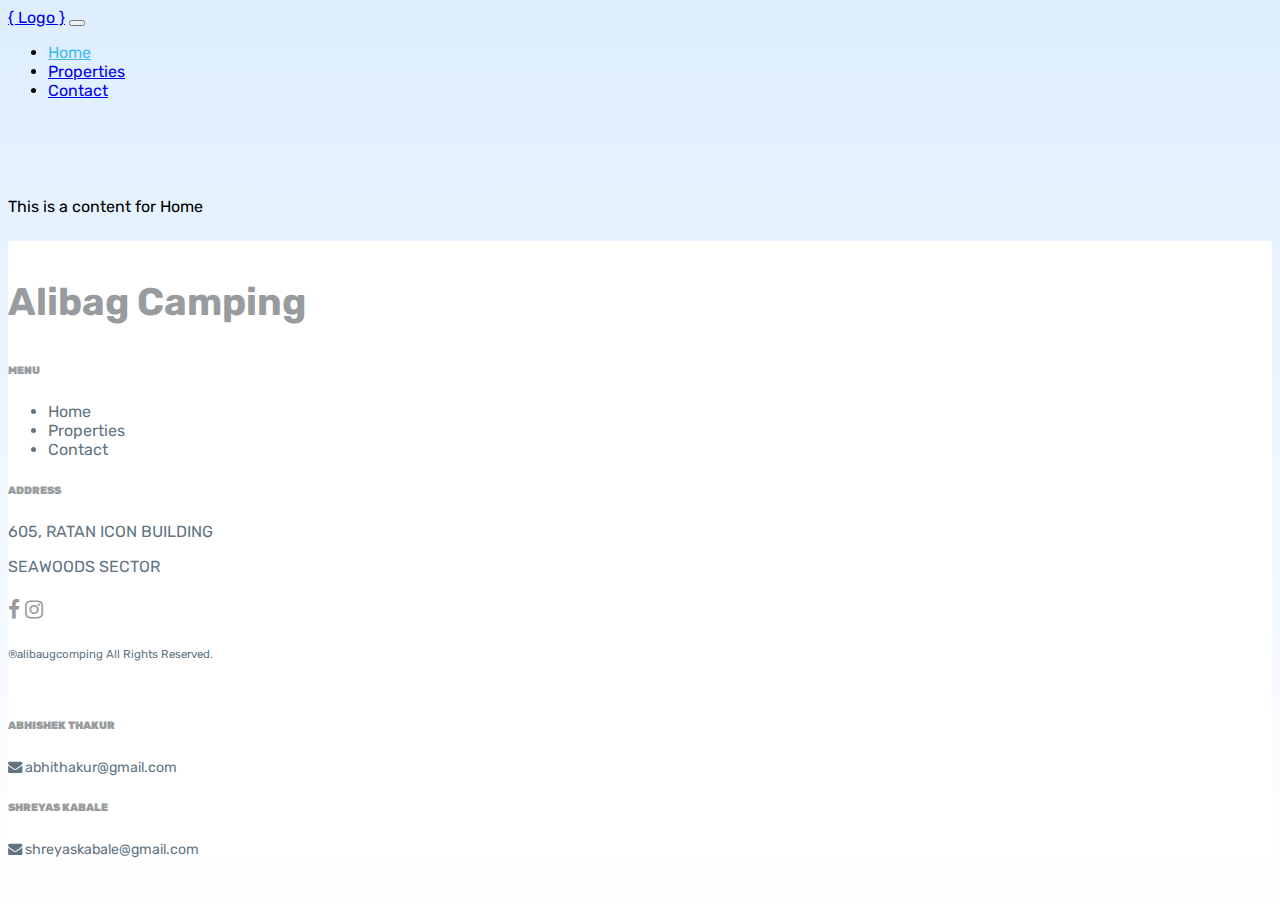
<file: html/index.htm>
<!DOCTYPE html>
<html lang="en">
<head>
    <meta charset="UTF-8">
    <meta name="viewport" content="width=device-width, initial-scale=1, shrink-to-fit=no">
    <title>Alibag Companing | Home</title>
    
    <link rel="stylesheet" href="https://cdn.jsdelivr.net/npm/bootstrap@4.5.3/dist/css/bootstrap.min.css" integrity="sha384-TX8t27EcRE3e/ihU7zmQxVncDAy5uIKz4rEkgIXeMed4M0jlfIDPvg6uqKI2xXr2" crossorigin="anonymous">
    <link rel="stylesheet" href="https://cdnjs.cloudflare.com/ajax/libs/font-awesome/4.7.0/css/font-awesome.min.css">
    <link rel="stylesheet" href="css/style.css">
    
    <script src="https://code.jquery.com/jquery-3.5.1.slim.min.js" integrity="sha384-DfXdz2htPH0lsSSs5nCTpuj/zy4C+OGpamoFVy38MVBnE+IbbVYUew+OrCXaRkfj" crossorigin="anonymous"></script>
    <!-- <script src="https://cdn.jsdelivr.net/npm/popper.js@1.16.1/dist/umd/popper.min.js" integrity="sha384-9/reFTGAW83EW2RDu2S0VKaIzap3H66lZH81PoYlFhbGU+6BZp6G7niu735Sk7lN" crossorigin="anonymous"></script> -->
    <script src="https://cdn.jsdelivr.net/npm/bootstrap@4.5.3/dist/js/bootstrap.min.js" integrity="sha384-w1Q4orYjBQndcko6MimVbzY0tgp4pWB4lZ7lr30WKz0vr/aWKhXdBNmNb5D92v7s" crossorigin="anonymous"></script>
    
</head>
<body>
    <nav class="navbar navbar-expand-md navbar-light fixed-top bg-light">
        <!-- Website Logo here -->
        <a class="navbar-brand" href="#">{ Logo }</a>
        
        <!-- Menu option for mobile view -->
        <button class="navbar-toggler" type="button" data-toggle="collapse" data-target="#navbarDefault" aria-controls="navbarDefaultx`" aria-expanded="false" aria-label="Toggle navigation">
            <span class="navbar-toggler-icon"></span>
        </button>
        <div class="collapse navbar-collapse" id="navbarDefault">
            <ul class="navbar-nav ml-auto">
                <li class="navbar-item active px-3">
                    <a class="nav-link active" href="/">Home</a>
                </li>
                <li class="navbar-item px-3">
                    <a class="nav-link" href="properties.htm">Properties</a>
                </li>
                <li class="navbar-item px-3">
                    <a class="nav-link" href="contact.htm">Contact</a>
                </li>
            </ul>
        </div>
    </nav>
    <div class="container ag-margin">
        <div style="padding: 25px 0px;">
            This is a content for Home
        </div>
    </div>
    <div class="footer">
        <div class="container-fluid pb-0 mb-0 justify-content-center text-light ">
            <footer>
                <div class="row my-5 justify-content-center">
                    <div class="col-11">
                        <div class="row ">
                            <div class="col-xl-8 col-md-4 col-sm-4 col-12 my-auto mx-auto a">
                                <h3 class="text-muted mb-md-0 mb-5 bold-text">Alibag Camping</h3>
                            </div>
                            <div class="col-xl-2 col-md-4 col-sm-4 col-12">
                                <h6 class="mb-3 mb-lg-4 bold-text "><b>MENU</b></h6>
                                <ul class="list-unstyled">
                                    <li>Home</li>
                                    <li>Properties</li>
                                    <li>Contact</li>
                                </ul>
                            </div>
                            <div class="col-xl-2 col-md-4 col-sm-4 col-12">
                                <h6 class="mb-3 mb-lg-4 text-muted bold-text mt-sm-0 mt-5"><b>ADDRESS</b></h6>
                                <p class="mb-1">605, RATAN ICON BUILDING</p>
                                <p>SEAWOODS SECTOR</p>
                            </div>
                        </div>
                        <div class="row ">
                            <div class="col-xl-8 col-md-4 col-sm-4 col-auto my-md-0 mt-5 order-sm-1 order-3 align-self-end">
                                <p class="social text-muted mb-0 pb-0 bold-text">
                                    <span class="mx-2"><i class="fa fa-facebook" aria-hidden="true"></i></span>
                                    <!-- <span class="mx-2"><i class="fa fa-linkedin-square" aria-hidden="true"></i></span>
                                    <span class="mx-2"><i class="fa fa-twitter" aria-hidden="true"></i></span> -->
                                    <span class="mx-2"><i class="fa fa-instagram" aria-hidden="true"></i></span>
                                </p>
                                <small class="rights"><span>&#174;</span>alibaugcomping All Rights Reserved.</small>
                            </div>
                            <div class="col-xl-2 col-md-4 col-sm-4 col-auto order-1 align-self-end ">
                                <h6 class="mt-55 mt-2 text-muted bold-text">
                                    <b>ABHISHEK THAKUR</b>
                                </h6>
                                <small><span><i class="fa fa-envelope" aria-hidden="true"></i></span> abhithakur@gmail.com</small>
                            </div>
                            <div class="col-xl-2 col-md-4 col-sm-4 col-auto order-2 align-self-end mt-3 ">
                                <h6 class="text-muted bold-text">
                                    <b>SHREYAS KABALE</b>
                                </h6>
                                <small><span><i class="fa fa-envelope" aria-hidden="true"></i></span> shreyaskabale@gmail.com</small>
                            </div>
                        </div>
                    </div>
                </div>
            </footer>
        </div>
    </div>
</body>
</html>
</file>
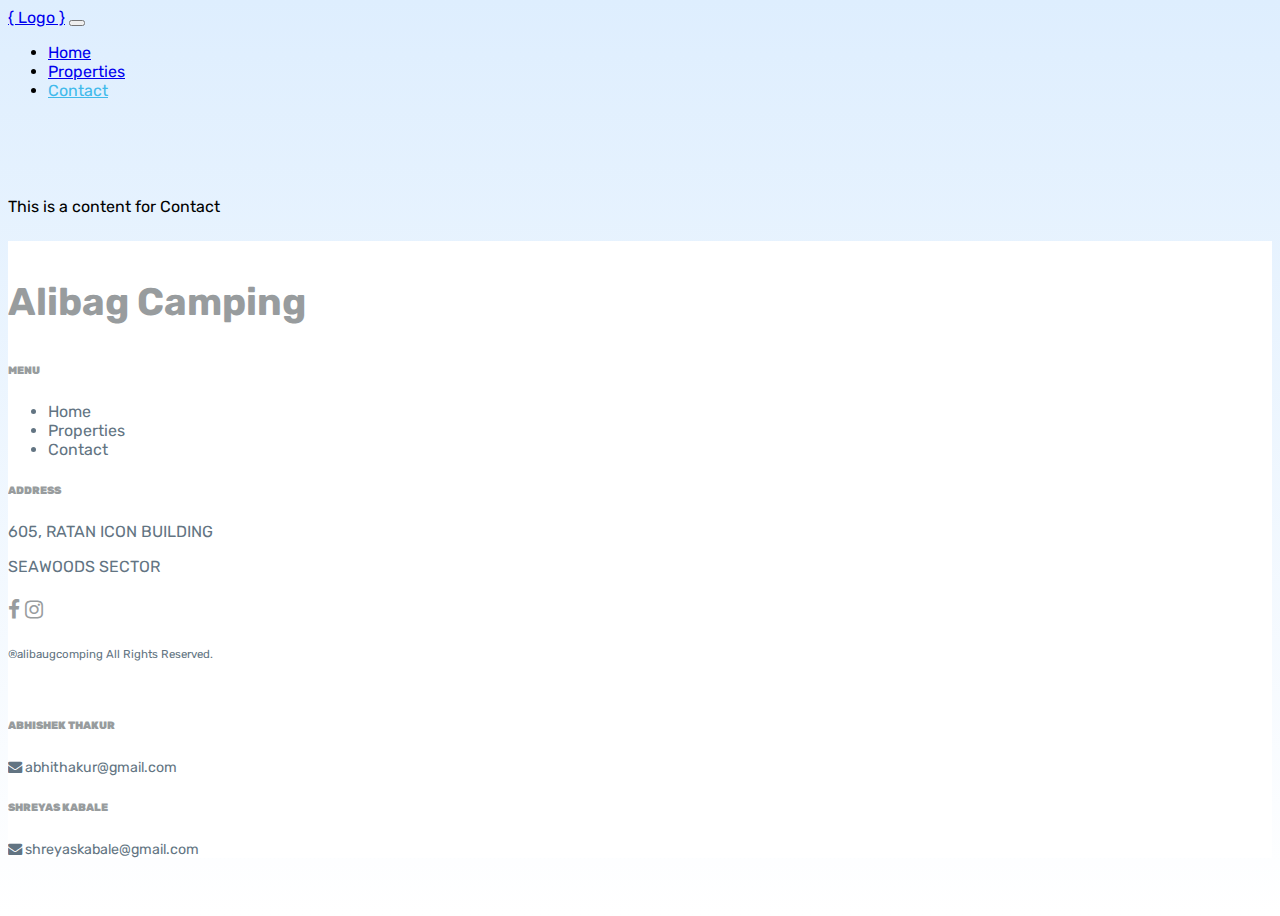
<file: html/contact.htm>
<!DOCTYPE html>
<html lang="en">
<head>
    <meta charset="UTF-8">
    <meta name="viewport" content="width=device-width, initial-scale=1, shrink-to-fit=no">
    <title>Alibag Companing | Home</title>
    
    <link rel="stylesheet" href="https://cdn.jsdelivr.net/npm/bootstrap@4.5.3/dist/css/bootstrap.min.css" integrity="sha384-TX8t27EcRE3e/ihU7zmQxVncDAy5uIKz4rEkgIXeMed4M0jlfIDPvg6uqKI2xXr2" crossorigin="anonymous">
    <link rel="stylesheet" href="https://cdnjs.cloudflare.com/ajax/libs/font-awesome/4.7.0/css/font-awesome.min.css">
    <link rel="stylesheet" href="css/style.css">
    
    <script src="https://code.jquery.com/jquery-3.5.1.slim.min.js" integrity="sha384-DfXdz2htPH0lsSSs5nCTpuj/zy4C+OGpamoFVy38MVBnE+IbbVYUew+OrCXaRkfj" crossorigin="anonymous"></script>
    <!-- <script src="https://cdn.jsdelivr.net/npm/popper.js@1.16.1/dist/umd/popper.min.js" integrity="sha384-9/reFTGAW83EW2RDu2S0VKaIzap3H66lZH81PoYlFhbGU+6BZp6G7niu735Sk7lN" crossorigin="anonymous"></script> -->
    <script src="https://cdn.jsdelivr.net/npm/bootstrap@4.5.3/dist/js/bootstrap.min.js" integrity="sha384-w1Q4orYjBQndcko6MimVbzY0tgp4pWB4lZ7lr30WKz0vr/aWKhXdBNmNb5D92v7s" crossorigin="anonymous"></script>
    
</head>
<body>
    <nav class="navbar navbar-expand-md navbar-light fixed-top bg-light">
        <!-- Website Logo here -->
        <a class="navbar-brand" href="#">{ Logo }</a>
        
        <!-- Menu option for mobile view -->
        <button class="navbar-toggler" type="button" data-toggle="collapse" data-target="#navbarDefault" aria-controls="navbarDefaultx`" aria-expanded="false" aria-label="Toggle navigation">
            <span class="navbar-toggler-icon"></span>
        </button>
        <div class="collapse navbar-collapse" id="navbarDefault">
            <ul class="navbar-nav ml-auto">
                <li class="navbar-item px-3">
                    <a class="nav-link" href="/">Home</a>
                </li>
                <li class="navbar-item px-3">
                    <a class="nav-link" href="properties.htm">Properties</a>
                </li>
                <li class="navbar-item px-3">
                    <a class="nav-link active" href="contact.htm">Contact</a>
                </li>
            </ul>
        </div>
    </nav>
    <div class="container ag-margin">
        <div style="padding: 25px 0px;">
            This is a content for Contact
        </div>
    </div>
    <div class="footer">
        <div class="container-fluid pb-0 mb-0 justify-content-center text-light ">
            <footer>
                <div class="row my-5 justify-content-center">
                    <div class="col-11">
                        <div class="row ">
                            <div class="col-xl-8 col-md-4 col-sm-4 col-12 my-auto mx-auto a">
                                <h3 class="text-muted mb-md-0 mb-5 bold-text">Alibag Camping</h3>
                            </div>
                            <div class="col-xl-2 col-md-4 col-sm-4 col-12">
                                <h6 class="mb-3 mb-lg-4 bold-text "><b>MENU</b></h6>
                                <ul class="list-unstyled">
                                    <li>Home</li>
                                    <li>Properties</li>
                                    <li>Contact</li>
                                </ul>
                            </div>
                            <div class="col-xl-2 col-md-4 col-sm-4 col-12">
                                <h6 class="mb-3 mb-lg-4 text-muted bold-text mt-sm-0 mt-5"><b>ADDRESS</b></h6>
                                <p class="mb-1">605, RATAN ICON BUILDING</p>
                                <p>SEAWOODS SECTOR</p>
                            </div>
                        </div>
                        <div class="row ">
                            <div class="col-xl-8 col-md-4 col-sm-4 col-auto my-md-0 mt-5 order-sm-1 order-3 align-self-end">
                                <p class="social text-muted mb-0 pb-0 bold-text">
                                    <span class="mx-2"><i class="fa fa-facebook" aria-hidden="true"></i></span>
                                    <!-- <span class="mx-2"><i class="fa fa-linkedin-square" aria-hidden="true"></i></span>
                                    <span class="mx-2"><i class="fa fa-twitter" aria-hidden="true"></i></span> -->
                                    <span class="mx-2"><i class="fa fa-instagram" aria-hidden="true"></i></span>
                                </p>
                                <small class="rights"><span>&#174;</span>alibaugcomping All Rights Reserved.</small>
                            </div>
                            <div class="col-xl-2 col-md-4 col-sm-4 col-auto order-1 align-self-end ">
                                <h6 class="mt-55 mt-2 text-muted bold-text">
                                    <b>ABHISHEK THAKUR</b>
                                </h6>
                                <small><span><i class="fa fa-envelope" aria-hidden="true"></i></span> abhithakur@gmail.com</small>
                            </div>
                            <div class="col-xl-2 col-md-4 col-sm-4 col-auto order-2 align-self-end mt-3 ">
                                <h6 class="text-muted bold-text">
                                    <b>SHREYAS KABALE</b>
                                </h6>
                                <small><span><i class="fa fa-envelope" aria-hidden="true"></i></span> shreyaskabale@gmail.com</small>
                            </div>
                        </div>
                    </div>
                </div>
            </footer>
        </div>
    </div>
</body>
</html>
</file>
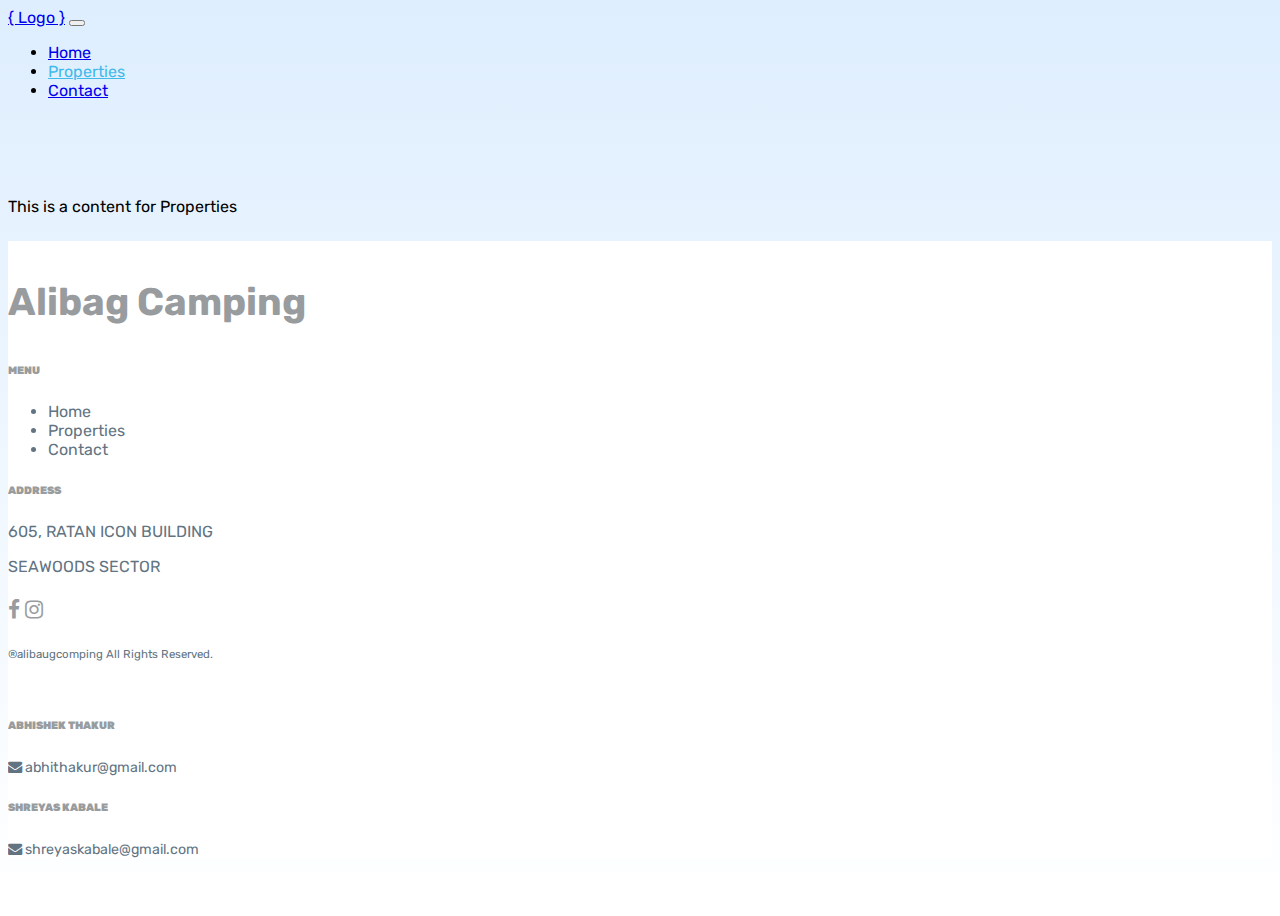
<file: html/properties.htm>
<!DOCTYPE html>
<html lang="en">
<head>
    <meta charset="UTF-8">
    <meta name="viewport" content="width=device-width, initial-scale=1, shrink-to-fit=no">
    <title>Alibag Companing | Home</title>
    
    <link rel="stylesheet" href="https://cdn.jsdelivr.net/npm/bootstrap@4.5.3/dist/css/bootstrap.min.css" integrity="sha384-TX8t27EcRE3e/ihU7zmQxVncDAy5uIKz4rEkgIXeMed4M0jlfIDPvg6uqKI2xXr2" crossorigin="anonymous">
    <link rel="stylesheet" href="https://cdnjs.cloudflare.com/ajax/libs/font-awesome/4.7.0/css/font-awesome.min.css">
    <link rel="stylesheet" href="css/style.css">
    
    <script src="https://code.jquery.com/jquery-3.5.1.slim.min.js" integrity="sha384-DfXdz2htPH0lsSSs5nCTpuj/zy4C+OGpamoFVy38MVBnE+IbbVYUew+OrCXaRkfj" crossorigin="anonymous"></script>
    <!-- <script src="https://cdn.jsdelivr.net/npm/popper.js@1.16.1/dist/umd/popper.min.js" integrity="sha384-9/reFTGAW83EW2RDu2S0VKaIzap3H66lZH81PoYlFhbGU+6BZp6G7niu735Sk7lN" crossorigin="anonymous"></script> -->
    <script src="https://cdn.jsdelivr.net/npm/bootstrap@4.5.3/dist/js/bootstrap.min.js" integrity="sha384-w1Q4orYjBQndcko6MimVbzY0tgp4pWB4lZ7lr30WKz0vr/aWKhXdBNmNb5D92v7s" crossorigin="anonymous"></script>
    
</head>
<body>
    <nav class="navbar navbar-expand-md navbar-light fixed-top bg-light">
        <!-- Website Logo here -->
        <a class="navbar-brand" href="#">{ Logo }</a>
        
        <!-- Menu option for mobile view -->
        <button class="navbar-toggler" type="button" data-toggle="collapse" data-target="#navbarDefault" aria-controls="navbarDefaultx`" aria-expanded="false" aria-label="Toggle navigation">
            <span class="navbar-toggler-icon"></span>
        </button>
        <div class="collapse navbar-collapse" id="navbarDefault">
            <ul class="navbar-nav ml-auto">
                <li class="navbar-item px-3">
                    <a class="nav-link" href="/">Home</a>
                </li>
                <li class="navbar-item px-3">
                    <a class="nav-link active" href="properties.htm">Properties</a>
                </li>
                <li class="navbar-item px-3">
                    <a class="nav-link" href="contact.htm">Contact</a>
                </li>
            </ul>
        </div>
    </nav>
    <div class="container ag-margin">
        <div style="padding: 25px 0px;">
            This is a content for Properties
        </div>
    </div>
    <div class="footer">
        <div class="container-fluid pb-0 mb-0 justify-content-center text-light ">
            <footer>
                <div class="row my-5 justify-content-center">
                    <div class="col-11">
                        <div class="row ">
                            <div class="col-xl-8 col-md-4 col-sm-4 col-12 my-auto mx-auto a">
                                <h3 class="text-muted mb-md-0 mb-5 bold-text">Alibag Camping</h3>
                            </div>
                            <div class="col-xl-2 col-md-4 col-sm-4 col-12">
                                <h6 class="mb-3 mb-lg-4 bold-text "><b>MENU</b></h6>
                                <ul class="list-unstyled">
                                    <li>Home</li>
                                    <li>Properties</li>
                                    <li>Contact</li>
                                </ul>
                            </div>
                            <div class="col-xl-2 col-md-4 col-sm-4 col-12">
                                <h6 class="mb-3 mb-lg-4 text-muted bold-text mt-sm-0 mt-5"><b>ADDRESS</b></h6>
                                <p class="mb-1">605, RATAN ICON BUILDING</p>
                                <p>SEAWOODS SECTOR</p>
                            </div>
                        </div>
                        <div class="row ">
                            <div class="col-xl-8 col-md-4 col-sm-4 col-auto my-md-0 mt-5 order-sm-1 order-3 align-self-end">
                                <p class="social text-muted mb-0 pb-0 bold-text">
                                    <span class="mx-2"><i class="fa fa-facebook" aria-hidden="true"></i></span>
                                    <!-- <span class="mx-2"><i class="fa fa-linkedin-square" aria-hidden="true"></i></span>
                                    <span class="mx-2"><i class="fa fa-twitter" aria-hidden="true"></i></span> -->
                                    <span class="mx-2"><i class="fa fa-instagram" aria-hidden="true"></i></span>
                                </p>
                                <small class="rights"><span>&#174;</span>alibaugcomping All Rights Reserved.</small>
                            </div>
                            <div class="col-xl-2 col-md-4 col-sm-4 col-auto order-1 align-self-end ">
                                <h6 class="mt-55 mt-2 text-muted bold-text">
                                    <b>ABHISHEK THAKUR</b>
                                </h6>
                                <small><span><i class="fa fa-envelope" aria-hidden="true"></i></span> abhithakur@gmail.com</small>
                            </div>
                            <div class="col-xl-2 col-md-4 col-sm-4 col-auto order-2 align-self-end mt-3 ">
                                <h6 class="text-muted bold-text">
                                    <b>SHREYAS KABALE</b>
                                </h6>
                                <small><span><i class="fa fa-envelope" aria-hidden="true"></i></span> shreyaskabale@gmail.com</small>
                            </div>
                        </div>
                    </div>
                </div>
            </footer>
        </div>
    </div>
</body>
</html>
</file>
<file: html/css/style.css>
@import url('https://fonts.googleapis.com/css?family=Rubik&display=swap');

body {
    background: linear-gradient(0deg, #fff, 50%, #DEEEFE);
    font-family: 'Rubik', sans-serif;
    min-height: 100vh !important
}

.container-fluid {
    overflow: hidden;
    background: #fff;
    color: #627482 !important;
    margin-bottom: 0;
    padding-bottom: 0
}

.footer {
    position: relative;
    bottom: 0;
    left: 0;
    right: 0;
}

small {
    font-size: calc(12px + (15 - 12) * ((100vw - 360px) / (1600 - 360))) !important
}

.bold-text {
    color: #989c9e !important
}

.mt-55 {
    margin-top: calc(50px + (60 - 50) * ((100vw - 360px) / (1600 - 360))) !important
}

h3 {
    font-size: calc(34px + (40 - 34) * ((100vw - 360px) / (1600 - 360))) !important
}

.social {
    font-size: 21px !important
}

.rights {
    font-size: calc(10px + (12 - 10) * ((100vw - 360px) / (1600 - 360))) !important
}

.nav-link {
    transition: color 100ms;
}

.nav-link:hover {
    color: #40baeb !important;
}

.nav-link.active {
    color: #40baeb !important;
}

.ag-margin {
    padding-top: 56px;
}
</file>
